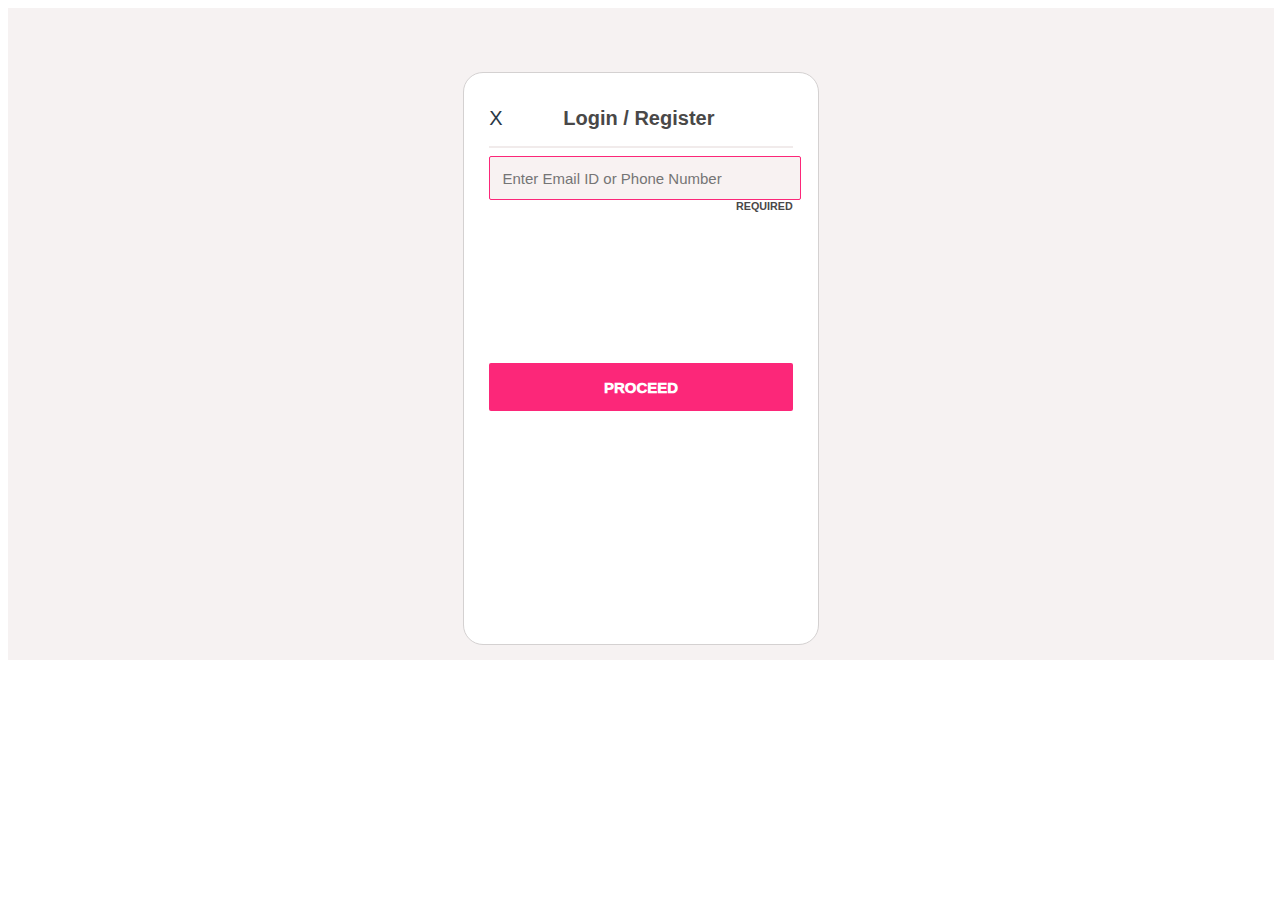
<file: log_register.html>
<!DOCTYPE html>
<html lang="en">
<head>
    <meta charset="UTF-8">
    <meta http-equiv="X-UA-Compatible" content="IE=edge">
    <meta name="viewport" content="width=device-width, initial-scale=1.0">
    
    <link rel="stylesheet" href="./styles/log_register.css">
    <title>log / register</title>
</head>
<body>
    
<div id="container">
    <div id="main">
        <div>
          <p>X</p>
          <p class="loginhead">Login / Register</p>
        </div>

        <hr>

        <input  id="mailormobl" type="mail" placeholder="Enter Email ID or Phone Number">
        <H6>REQUIRED</H6>
        <button id="proceed" onclick="proceed()">PROCEED </button>
    </div>
</div>

</body>
</html>

<script src="./scripts/log_register.js"></script>
</file>
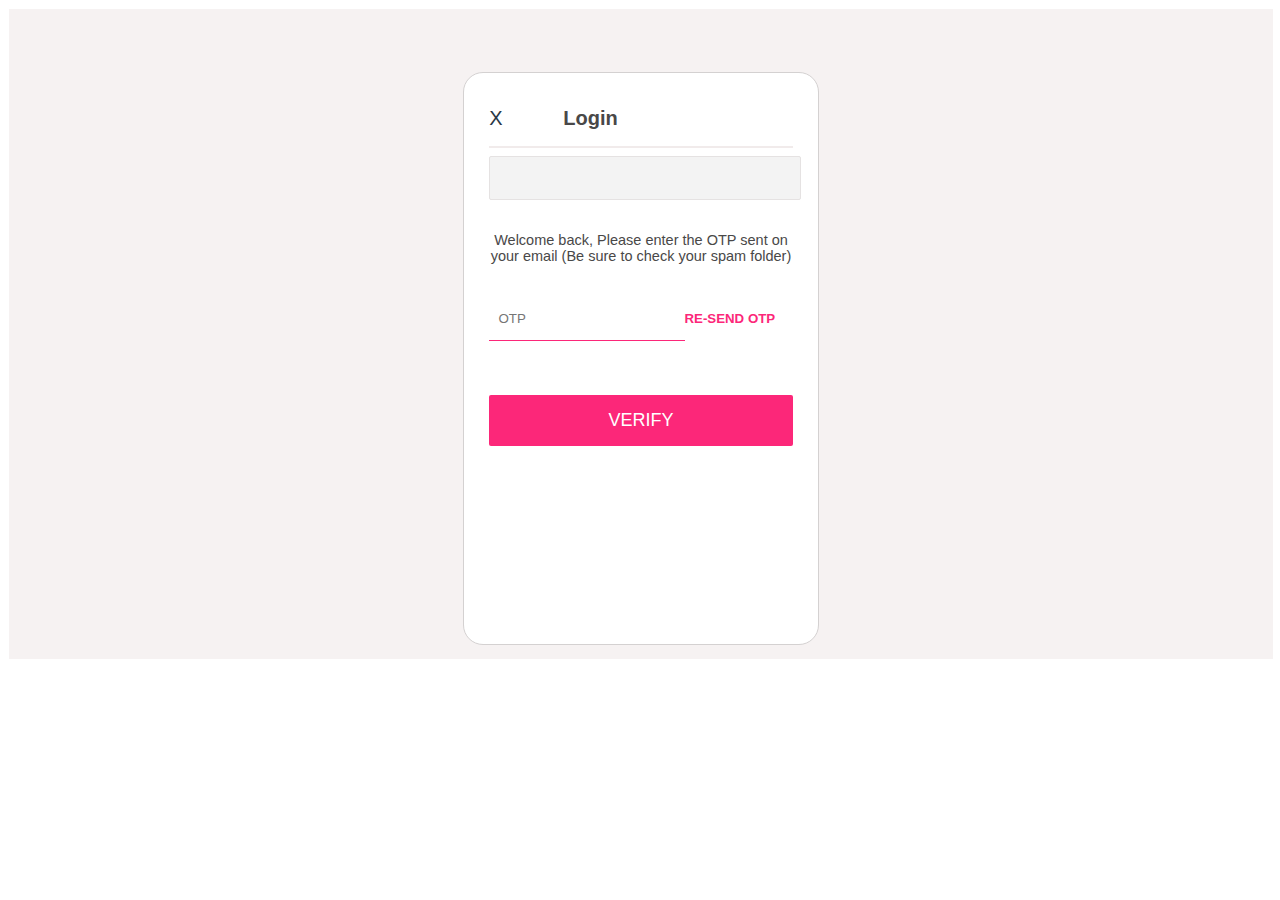
<file: login.html>
<!DOCTYPE html>
<html lang="en">
<head>
    <meta charset="UTF-8">
    <meta http-equiv="X-UA-Compatible" content="IE=edge">
    <meta name="viewport" content="width=device-width, initial-scale=1.0">
    <link rel="stylesheet" href="./styles/login.css">
    <title>login</title>
</head>
<body>
    
    <div id="container">
        <div id="main">
            <div>
              <p>X</p>
              <p class="loginhead">Login</p>
            </div>
    
            <hr>
    
            <input  id="mailName" type="mail">
            
            <br>
            <br>

            <P id="otpsent"> Welcome back, 
                <!-- <a href="">sandhya</a>, -->
                Please enter the OTP sent on your email
                (Be sure to check your spam folder)</P>
            <br>

            <div id="otpdiv">
            <input id="enterotp" type="number" placeholder="OTP">
            <h5>RE-SEND OTP</h5>
           </div>

            <br>
            <br>
            <br>
            <button id="verify" onclick="verify()">VERIFY</button>
        </div>
    </div>
</body>
</html>

<script src="./scripts/login.js"></script>
</file>
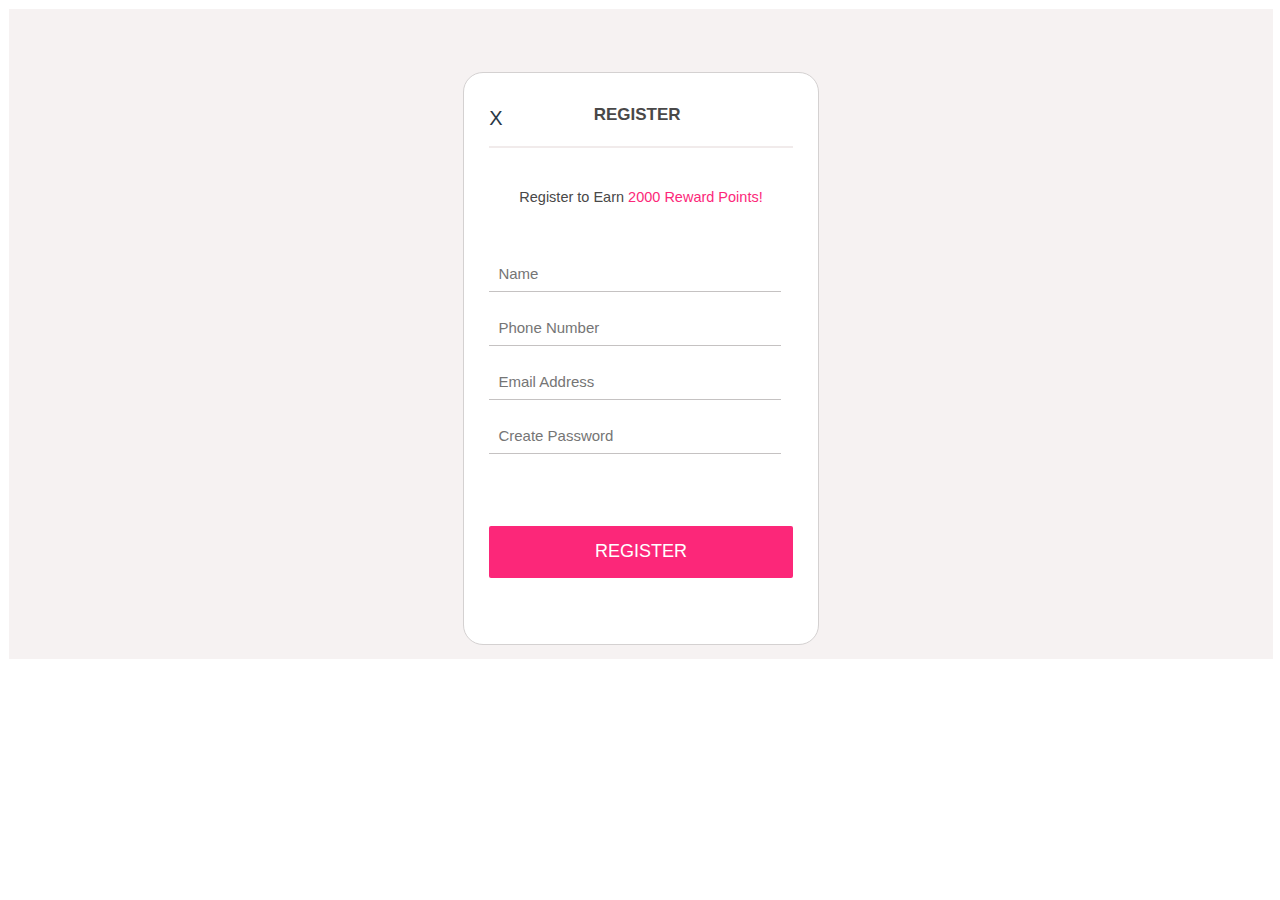
<file: register.html>
<!DOCTYPE html>
<html lang="en">
<head>
    <meta charset="UTF-8">
    <meta http-equiv="X-UA-Compatible" content="IE=edge">
    <meta name="viewport" content="width=device-width, initial-scale=1.0">
    <link rel="stylesheet" href="../styles/register.css">
    <title>register</title>

    <style>

* {
    font-family: 'Inter', sans-serif;
    font-family: 'Roboto', sans-serif;
    font-family: 'Roboto Condensed', sans-serif;
}

#container {
    border: 1px solid white;
    width: 100%;
    height:650px;
    background-color: rgb(246, 242, 242);

}

#main {
    height: 80%;
    width: 24%;
    margin: auto;
    margin-top: 5%;
    border: 1.2px solid rgb(212, 209, 209);
    background-color: white;
    border-radius: 20px;
    padding: 2%;
}

#main>div {
    line-height: 0px;
    display: flex;

}

#main>div>p {
    font-size: 20px;
    color: #293847;
    /* margin: auto; */

}

#main>div> .register {
    margin-left: 30%;
    color: rgb(73, 72, 72);
    font-weight: 550;
    font-size: 17px;
}

hr {
    background-color: rgb(212, 209, 209);
    border: 0.1px solid rgb(241, 235, 235);
}

#mailName {
    border: 1px solid rgb(229, 226, 226);
    font-size: 15px;
    background-color: #F3F3F3;
    padding: 4%;
    width: 94%;
    border-radius: 2px;
    text-align: center;
}

#google:hover{
    background-color:  orangered;
}

h6{
    color: rgb(73, 72, 72);
    /* line-height: 0px; */
    margin: auto;
    text-align: end;
}

#registerBut{
    background-color: #FC2779;
            color: white;
            font-size: 18px;
            font-weight:500;
            border: none;
            padding: 5%;
            width: 100%;
            border-radius: 2px;
}

#name{
      padding: 3%;
      font-size: 15px;
      width: 90%;
      border-top: none;
      border-left: none;
      border-right: none;
      border-bottom: 1px solid rgb(197, 194, 194);
}
#mobl{
    padding: 3%;
    font-size: 15px;
    width: 90%;
    border-top: none;
    border-left: none;
    border-right: none;
    border-bottom: 1px solid rgb(197, 194, 194);
}
#mail{
    padding: 3%;
    font-size: 15px;
    width: 90%;
    border-top: none;
    border-left: none;
    border-right: none;
    border-bottom: 1px solid rgb(197, 194, 194);
}

#pass{
    padding: 3%;
    font-size: 15px;
    width: 90%;
    border-top: none;
    border-left: none;
    border-right: none;
    border-bottom: 1px solid rgb(197, 194, 194);
}
#rewardp{
    color: rgb(73, 72, 72);
    text-align:center;
    font-size: 14.5px;
}

#rewardp > a {
    color: #FC2779;
    text-decoration: none;
}


    </style>
</head>
<body>
    
    <div id="container">
        <div id="main">
            <div>
              <p>X</p>
              <p class="register">REGISTER</p>
            </div>
    
            <hr>
    
            <!-- <input  id="mailName" type="mail" placeholder="kushwahasandhya68@gmail.com"> -->
            
            <br>
        
            <P id="rewardp"> Register to Earn <a href="">2000  Reward Points!</a></P>
           
            <br>
            <br>
            <input id="name" type="text" placeholder="Name">
            <br>
            <br>
            <input id="mobl" type="number" placeholder="Phone Number">
            <br>
            <br>
            <input id="mail" type="mail" placeholder="Email Address">
            <br>
            <br>
            <input id="pass" type="password" placeholder="Create Password">
            <br>
            <br>
            <br>
            <br>
            <br>
            <button id="registerBut" onclick="registerBut()">REGISTER</button>
        </div>
    </div>

</body>
</html>

<script src="./scripts/register.js"></script>
</file>
<file: styles/log_register.css>
* {
    font-family: 'Inter', sans-serif;
    font-family: 'Roboto', sans-serif;
    font-family: 'Roboto Condensed', sans-serif;
}

#container {
    border: 1px solid rgb(246, 242, 242);
    width: 100%;
    height:650px;
    background-color: rgb(246, 242, 242);

}

#main {
    height: 80%;
    width: 24%;
    margin: auto;
    margin-top: 5%;
    border: 1.2px solid rgb(212, 209, 209);
    background-color: white;
    border-radius: 20px;
    padding: 2%;
}

#main>div {
    line-height: 0px;
    display: flex;

}

#main>div>p {
    font-size: 20px;
    color: #293847;
    /* margin: auto; */

}

#main>div>.loginhead {
    margin-left: 20%;
    color: rgb(73, 72, 72);
    font-weight: 550;
}

hr {
    background-color: rgb(212, 209, 209);
    border: 0.1px solid rgb(241, 235, 235);
}

#mailormobl {
    border: 1px solid #FC2779;
    font-size: 15px;
    background-color: rgb(248, 242, 242);
    font-weight: 500;
    padding: 4%;
    width: 94%;
    border-radius: 2px;
}

h6{
    color: rgb(73, 72, 72);
    /* line-height: 0px; */
    margin: auto;
    text-align: end;
}

#proceed{
    background-color: #FC2779;
    color: white;
    font-size: 15px;
    align-items: center;
    font-weight: 1000;
    border: none;
    padding: 5%;
    width: 100%;
    margin: auto;
    margin-top: 50%;
    border-radius: 2px;
}
</file>
<file: styles/login.css>
* {
    font-family: 'Inter', sans-serif;
    font-family: 'Roboto', sans-serif;
    font-family: 'Roboto Condensed', sans-serif;
}

#container {
    border: 1px solid white;
    width: 100%;
    height:650px;
    background-color: rgb(246, 242, 242);

}

#main {
    height: 80%;
    width: 24%;
    margin: auto;
    margin-top: 5%;
    border: 1.2px solid rgb(212, 209, 209);
    background-color: white;
    border-radius: 20px;
    padding: 2%;
}

#main>div {
    line-height: 0px;
    display: flex;

}

#main>div>p {
    font-size: 20px;
    color: #293847;
    /* margin: auto; */

}

#main>div>.loginhead {
    margin-left: 20%;
    color: rgb(73, 72, 72);
    font-weight: 550;
}

hr {
    background-color: rgb(212, 209, 209);
    border: 0.1px solid rgb(241, 235, 235);
}

#mailName {
    border: 1px solid rgb(229, 226, 226);
    font-size: 15px;
    background-color: #F3F3F3;
    padding: 4%;
    width: 94%;
    border-radius: 2px;
    text-align: center;
}

#google:hover{
    background-color:  orangered;
}

h6{
    color: rgb(73, 72, 72);
    /* line-height: 0px; */
    margin: auto;
    text-align: end;
}

#verify{
    background-color: #FC2779;
            color: white;
            font-size: 18px;
            font-weight:500;
            border: none;
            padding: 5%;
            width: 100%;
            border-radius: 2px;
}

#otpsent{
    color: rgb(73, 72, 72);
    text-align:center;
    font-size: 14.5px;
}

#otpsent >a{
     color: rgb(73, 72, 72);
     text-decoration: none;
     font-weight: bold;
}

#enterotp{
    border: 1px solid #FC2779;
    border-top: none;
    border-left: none;
    border-right: none;
    padding: 3%;
}

#otpdiv{
    /* border: 1px solid red; */
    display: flex;
}

#otpdiv >h5{
    color: #FC2779;
}
</file>
<file: styles/register.css>
* {
    font-family: 'Inter', sans-serif;
    font-family: 'Roboto', sans-serif;
    font-family: 'Roboto Condensed', sans-serif;
}

#container {
    border: 1px solid white;
    width: 100%;
    height:650px;
    background-color: rgb(246, 242, 242);

}

#main {
    height: 80%;
    width: 24%;
    margin: auto;
    margin-top: 5%;
    border: 1.2px solid rgb(212, 209, 209);
    background-color: white;
    border-radius: 20px;
    padding: 2%;
}

#main>div {
    line-height: 0px;
    display: flex;

}

#main>div>p {
    font-size: 20px;
    color: #293847;
    /* margin: auto; */

}

#main>div> .register {
    margin-left: 30%;
    color: rgb(73, 72, 72);
    font-weight: 550;
    font-size: 17px;
}

hr {
    background-color: rgb(212, 209, 209);
    border: 0.1px solid rgb(241, 235, 235);
}

#mailName {
    border: 1px solid rgb(229, 226, 226);
    font-size: 15px;
    background-color: #F3F3F3;
    padding: 4%;
    width: 94%;
    border-radius: 2px;
    text-align: center;
}

#google:hover{
    background-color:  orangered;
}

h6{
    color: rgb(73, 72, 72);
    /* line-height: 0px; */
    margin: auto;
    text-align: end;
}

#registerBut{
    background-color: #FC2779;
            color: white;
            font-size: 18px;
            font-weight:500;
            border: none;
            padding: 5%;
            width: 100%;
            border-radius: 2px;
}

#name{
      padding: 3%;
      font-size: 15px;
      width: 90%;
      border-top: none;
      border-left: none;
      border-right: none;
      border-bottom: 1px solid rgb(197, 194, 194);
}
#mobl{
    padding: 3%;
    font-size: 15px;
    width: 90%;
    border-top: none;
    border-left: none;
    border-right: none;
    border-bottom: 1px solid rgb(197, 194, 194);
}
#mail{
    padding: 3%;
    font-size: 15px;
    width: 90%;
    border-top: none;
    border-left: none;
    border-right: none;
    border-bottom: 1px solid rgb(197, 194, 194);
}

#pass{
    padding: 3%;
    font-size: 15px;
    width: 90%;
    border-top: none;
    border-left: none;
    border-right: none;
    border-bottom: 1px solid rgb(197, 194, 194);
}
#rewardp{
    color: rgb(73, 72, 72);
    text-align:center;
    font-size: 14.5px;
}

#rewardp > a {
    color: #FC2779;
    text-decoration: none;
}
</file>
